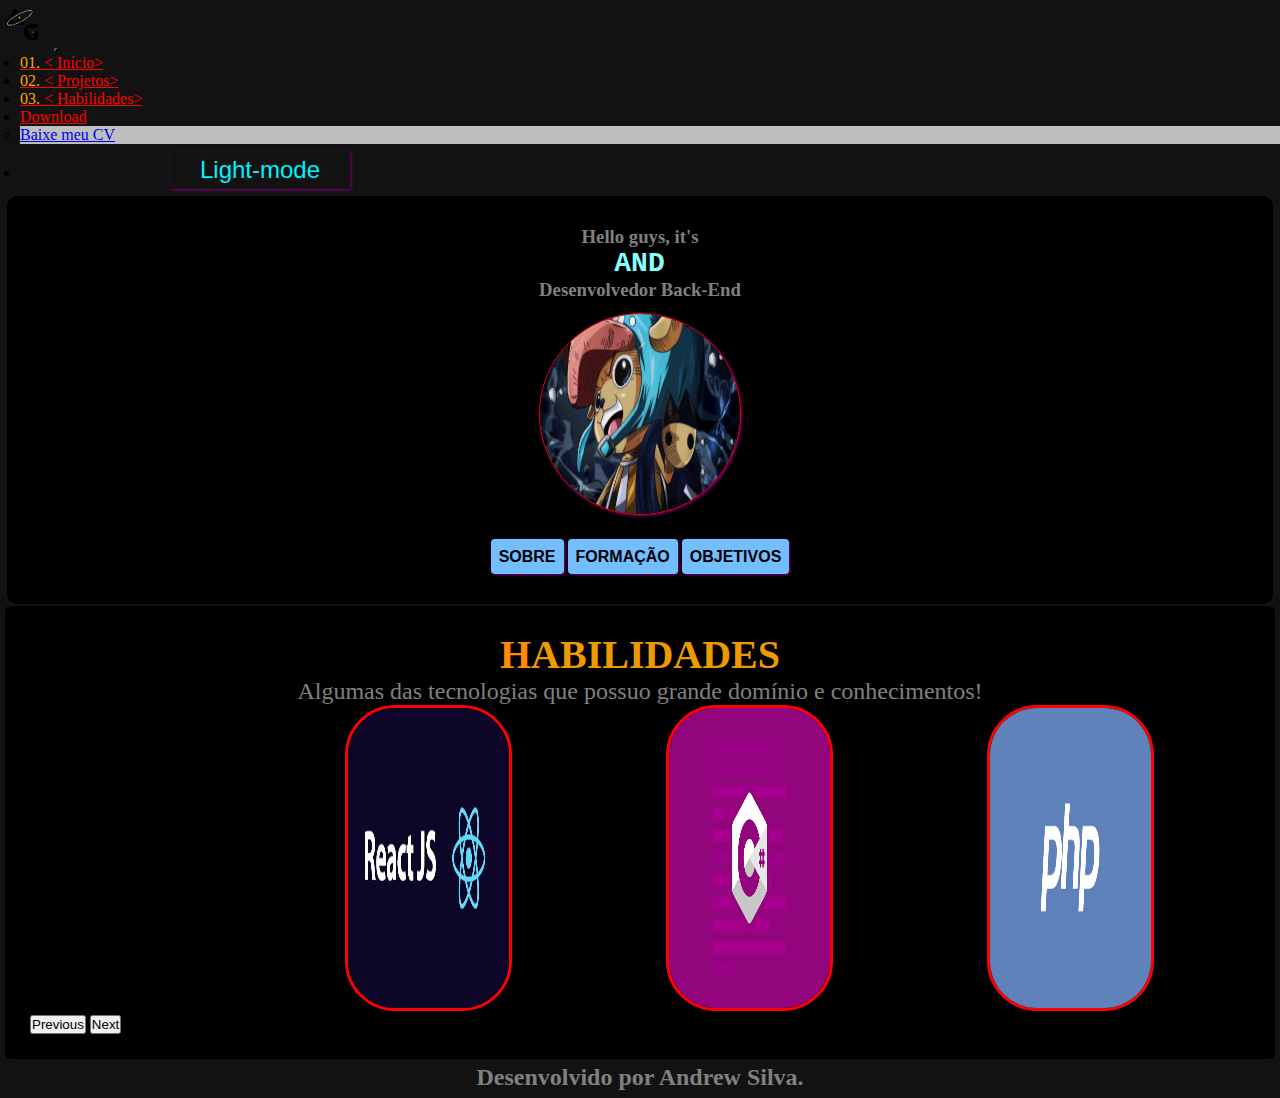
<file: index.html>
<!DOCTYPE html>
<html lang="en">

<head>
  <meta charset="UTF-8">
  <meta http-equiv="X-UA-Compatible" content="IE=edge">
  <meta name="viewport" content="width=device-width, initial-scale=1.0">
  <link href="https://cdn.jsdelivr.net/npm/bootstrap@5.3.0-alpha3/dist/css/bootstrap.min.css" rel="stylesheet"
    integrity="sha384-KK94CHFLLe+nY2dmCWGMq91rCGa5gtU4mk92HdvYe+M/SXH301p5ILy+dN9+nJOZ" crossorigin="anonymous">
  <title>Portfólio Mobile First</title>
  <link rel="stylesheet" href="css/style.css">
  <link rel="shortcut icon" href="img/favicon.png" type="image/x-icon">
</head>

<body>
  <!-- navbar -->

  <nav class="navbar navbar-expand-lg">
    <div class="container-fluid">
      <a class="navbar-brand" href="#"><img src="img/logo.png" alt="logo"></a>
      <button class="navbar-toggler btn-hamb" type="button" data-bs-toggle="collapse"
        data-bs-target="#navbarNavDropdown" aria-controls="navbarNavDropdown" aria-expanded="false"
        aria-label="Toggle navigation">
        <span class="navbar-toggler-icon"></span>
      </button>
      <div class="collapse navbar-collapse" id="navbarNavDropdown">
        <ul class="navbar-nav">
          <li class="nav-item">
            <a class="nav-link letras" aria-current="page" href="#"> <span class="cor-letra">01.</span>
              < Início>
            </a>
          </li>
          <li class="nav-item">
            <a class="nav-link letras" href="pag-proj.html"> <span class="cor-letra">02.</span>
              < Projetos>
            </a>
          </li>
          <li class="nav-item">
            <a class="nav-link letras" href="#habilidades"> <span class="cor-letra">03.</span>
              < Habilidades>
            </a>
          </li>
          <li class="nav-item dropdown">
            <a class="nav-link dropdown-toggle letras" href="#" role="button" data-bs-toggle="dropdown"
              aria-expanded="false">
              Download
            </a>
            <ul class="dropdown-menu label-color">
              <li><a class="dropdown-item a-color" href="#">Baixe meu CV</a></li>
            </ul>
          </li>
          <li class="nav-item">
            <button class="alternar-cor" id="alternar-cor">Light-mode</button>
          </li>
        </ul>
      </div>
    </div>
  </nav>

  <!-- fim da navbar -->

  <!-- sobre mim -->
  <div class="tudo">
    <section class="sobre">
      <div class="art1-sobre" id="art1-sobre">
        <h3>Hello guys, it's</h3>
        <h1 id="typing-effect">
        </h1>
        <h3>Desenvolvedor Back-End</h3>
        <div class="art2-sobre">
          <img src="img/images.jpeg">
        </div>
        <div class="info">
          <button class="techno-button" id="sobre">Sobre</button>
          <button class="techno-button" id="form">Formação</button>
          <button class="techno-button" id="obj">Objetivos</button>
        </div>
        <div class="art3-sobre" id="card-um">
          <div class="card" style="width: 21rem;">
            <div class="card-body">
              <h5 class="card-title">Sobre mim</h5>
              <p class="card-text">Olá, me chamo Andrew! Tenho 21 anos, resido em São Paulo-SP. Sou um estudante da área de Tecnologia!</p>
              <a href="https://github.com/andrewgpsilva" target="_blank" class="card-link">Github</a>
              <a href="https://www.linkedin.com/in/andrewgpsilva" target="_blank" class="card-link">LinkedIn</a>
            </div>
          </div>
        </div>
        <div class="art3-sobre" id="card-dois">
          <div class="card" style="width: 21rem;">
            <div class="card-body">
              <h5 class="card-title">Formação</h5>
              <p class="card-text">Técnologo em Analise e Desenvolvimento de Sistemas e diversos cursos de especialização.</p>
              <a href="https://github.com/andrewgpsilva" class="card-link">Github</a>
              <a href="https://www.linkedin.com/in/andrewgpsilva" class="card-link">LinkedIn</a>
            </div>
          </div>
        </div>
        <div class="art3-sobre" id="card-tres">
          <div class="card" style="width: 21rem;">
            <div class="card-body">
              <h5 class="card-title">Objetivos</h5>
              <p class="card-text">Meu objetivo é o mais claro e simples, ganhar experiencia e aprender com profissionais capacitados, além de crescer dentro de uma empresa onde eu seja valorizado.</p>
              <a href="https://github.com/andrewgpsilva" class="card-link">Github</a>
              <a href="https://www.linkedin.com/in/andrewgpsilva" class="card-link">LinkedIn</a>
            </div>
          </div>
        </div>
      </div>
    </section>

    <!-- fim do sobre mim -->

    <!-- habilidades -->

    <section class="habilidades" id="habilidades">
      <article class="art1">
        <h1><span class="letra-especial">H</span>ABILIDADES</h2>
          <p>Algumas das tecnologias que possuo grande domínio e conhecimentos!</p>
          <div id="carouselExample" class="carousel slide">
            <div class="carousel-inner carrossel-pai">
              <div class="teste carousel-item active">
                <img src="img/reactjs.jpeg" class="d-block w-100" alt="...">
              </div>
              <div class="teste carousel-item">
                <img src="img/c.png" class="d-block w-100" alt="...">
              </div>
              <div class="teste carousel-item">
                <img src="img/php.png" class="d-block w-100" alt="...">
              </div>
              <div class="teste carousel-item">
                <img src="img/bootstrap.jpeg" class="d-block w-100" alt="...">
              </div>
              <div class="teste carousel-item">
                <img src="img/css.jpeg" class="d-block w-100" alt="...">
              </div>
              <div class="teste carousel-item">
                <img src="img/git.png" class="d-block w-100" alt="...">
              </div>
              <div class="teste carousel-item">
                <img src="img/html.png" class="d-block w-100" alt="...">
              </div>
              <div class="teste carousel-item">
                <img src="img/python.jpeg" class="d-block w-100" alt="...">
              </div>
              <div class="teste carousel-item">
                <img src="img/js.jpeg" class="d-block w-100" alt="...">
              </div>
            </div>
            <button class="carousel-control-prev" type="button" data-bs-target="#carouselExample" data-bs-slide="prev">
              <span class="carousel-control-prev-icon" aria-hidden="true"></span>
              <span class="visually-hidden">Previous</span>
            </button>
            <button class="carousel-control-next" type="button" data-bs-target="#carouselExample" data-bs-slide="next">
              <span class="carousel-control-next-icon" aria-hidden="true"></span>
              <span class="visually-hidden">Next</span>
            </button>
          </div>
      </article>
    </section>
  </div>
  <script src="https://cdn.jsdelivr.net/npm/bootstrap@5.3.0-alpha3/dist/js/bootstrap.bundle.min.js"
    integrity="sha384-ENjdO4Dr2bkBIFxQpeoTz1HIcje39Wm4jDKdf19U8gI4ddQ3GYNS7NTKfAdVQSZe"
    crossorigin="anonymous"></script>
  <script src="js/main.js"></script>
  <script src="js/botoes-sobre.js"></script>
  <footer><p class="p-footer">Desenvolvido por Andrew Silva.</p></footer>
</body>

</html>
</file>
<file: css/style.css>
* {
  padding: 0px;
  margin: 0px;
}

body {
  background-color: #121212;
}

.tudo {
  padding: 1px;
  margin: 4px;
}

.letras {
  color: red;
}

.letras:hover {
  color: orange;
}

.cor-letra {
  color: orange;
}

.navbar {
  background-color: transparent;
}

.label-color {
  background-color: rgb(190, 190, 190);
}

.a-color {
  background-color: rgb(190, 190, 190);
  ;
}

a img {
  width: 50px;
  height: 50px;
}

#typing-effect {
  font-size: 28px;
  font-family: monospace;
  border-right: 1px solid black;
  white-space: nowrap;
  overflow: hidden;
  animation: typing 1s steps(40, end), blink-caret 0.75s step-end infinite;
  color: #87ffff;
  font-weight: bold;
}

@keyframes typing {
  from {
    width: 0;
  }

  to {
    width: 100%;
  }
}

@keyframes blink-caret {

  from,
  to {
    border-color: transparent;
  }

  50% {
    border-color: black;
  }
}

.habilidades {
  padding: 15px;
  border-radius: 5px;
  background-color: black;
}

.habilidades p,
h1 {
  text-align: center;
}

.habilidades h1 {
  color: #ed9a00;
}

p {
  color: gray;
  font-size: 1.5em;
}

.letra-especial {
  color: darkorange;
}

.teste img {
  height: 220px;
  border-radius: 20px;
  border: 3px solid rgb(255, 0, 0);
}

.art1 {
  padding: 10px;
  border-radius: 10px;
}

.art1 h1 {
  font-size: 2.5em;
}

.sobre {
  padding: 2px;
  border-radius: 5px;
  text-align: center;
}

.art1-sobre {
  padding: 30px;
  border-radius: 10px;
  background-color: #000000;
  color: gray;
  justify-content: center;
}

.progresso img {
  height: 40px;
  border-radius: 35px;
}

.img-php {
  width: 65px;
  height: 20px;
}

.art2-sobre img {
  height: 200px;
  width: 200px;
  border-radius: 50%;
  border: 1px solid rgb(255, 0, 0);
  box-shadow: 1px 1px 3px purple;
  margin-top: 12px;
}

.techno-button {
  height: 35px;
  padding: 8px;
  border: none;
  background-color: #73beff;
  color: #000000;
  font-size: 16px;
  font-weight: bold;
  border-radius: 4px;
  text-transform: uppercase;
  box-shadow: 1px 1px 3px purple;
  transition: all 0.3s ease;
  cursor: pointer;
}

.techno-button:hover {
  background-color: #00aaff;
  box-shadow: 0 6px 10px rgba(0, 0, 0, 0.2);
}

.info {
  margin-top: 20px;
}

.art3-sobre {
  margin-top: 20px;
  display: none;
}

.card-body {
  background-color: #DDE6ED;
  text-align: center;
}

.card-body p {
  color: black;
}

body.dark-mode {
  background-color: white;
  color: #000000;
}

.art11 {
  background-color: white;
}

.art12 {
  background-color: white;
  color: gray;
}

.alternar-cor {
  background-color: transparent;
  color: #00f2ff;
  border: none;
  box-shadow: 1px 1px 3px purple;
  font-size: 1.5em;
  padding: 5px;
  width: 180px;
  margin-top: 7px;
}

.btn-hamb {
  background-color: #526D82;
}

.p-footer {
  text-align: center;
  margin-bottom: 5px;
  font-weight: bold;
}

@media (min-width: 1080px) {
  .teste img {
    height: 300px;
    width: 50% !important;
    border-radius: 50px;
    border: 3px solid rgb(255, 0, 0);
    margin-left: 315px;
  }

  .carrossel-pai {
    display: flex;
    justify-content: flex-start;
  }

  .letras {
    width: 100%;
    color: red;
  }

  .alternar-cor {
    margin-left: 150px;
  }

  .nav-item {
    margin-left: 20px;
  }
}
</file>
